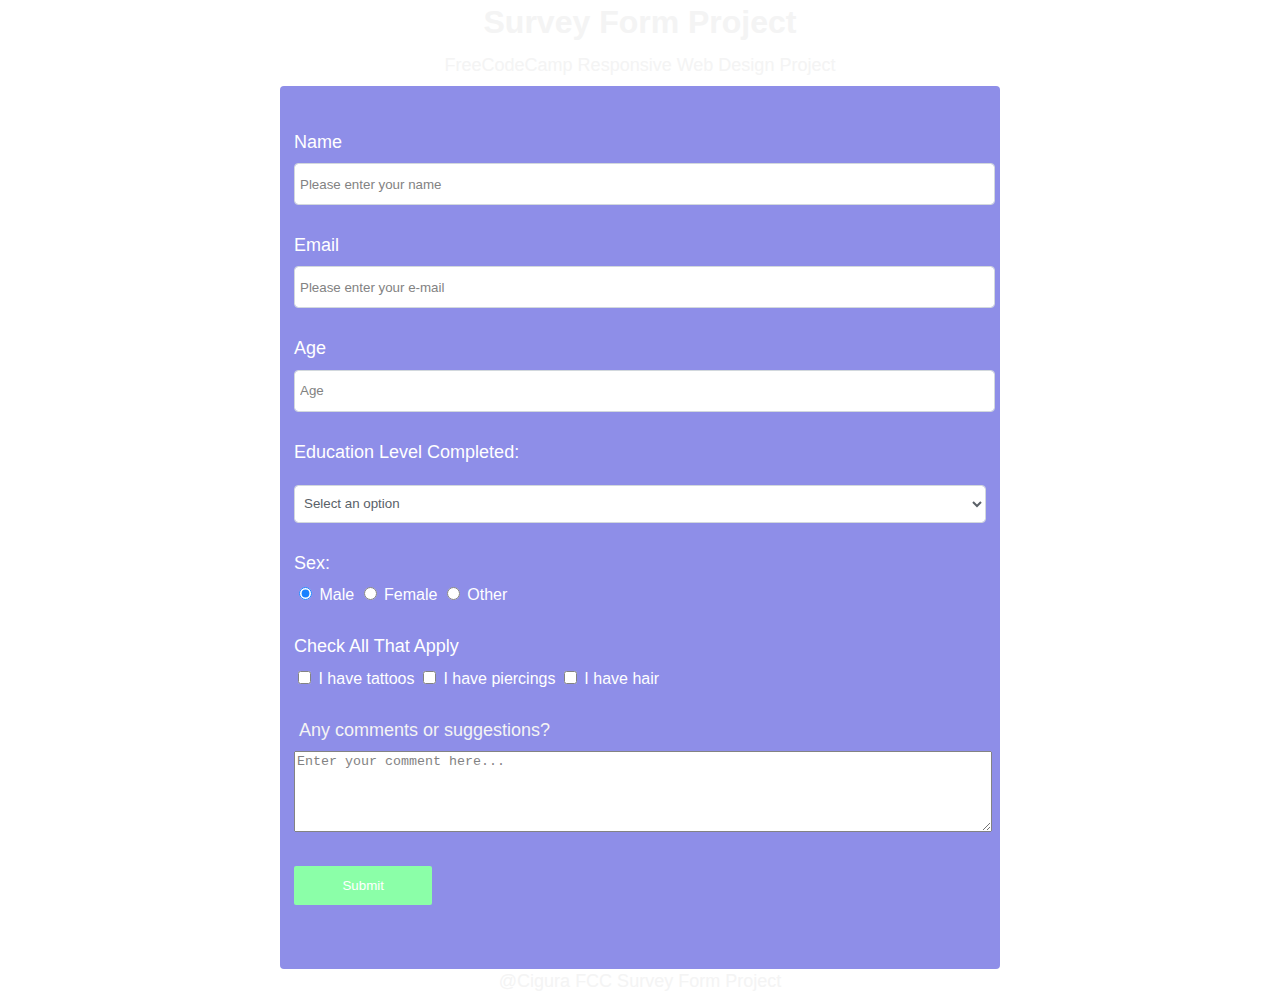
<file: 2_fcc-survey-form/index.html>
<!DOCTYPE html>
<html>
<head>
    <meta charset="UTF-8">
    <title>FreeCodeCamp Survey Form Project</title>
    <meta name="author" content="Đenan Cigura">
    <link type="text/css" rel="stylesheet" href="css/style.css">
</head>

<body>
  <div class="container">
    <header>
        <h1 id="title">Survey Form Project</h1>
        <p id="description" class="text-center">FreeCodeCamp Responsive Web Design Project</p>
    </header>

    <form id="survey-form">
      <div class="form_group">
        <label for="name" id="name-label">Name</label>
          <input 
            type="text" 
            name="name" 
            id="name" 
            class="form_control" 
            placeholder="Please enter your name"
            required
          />
      </div>

      <div class="form_group">
        <label for="email" id="email-label">Email</label>
          <input 
            type="email" 
            name="email" 
            id="email" 
            class="form_control" 
            placeholder="Please enter your e-mail"
            required
          />
        </div>

      <div class="form_group">
        <label for="age" id="number-label">Age</label>
          <input 
            type="number" 
            name="age" 
            id="number" 
            min="10"
            max="100"
            class="form_control" 
            placeholder="Age"
          />
        </div>

      <div class="form_group">
        <label>Education Level Completed:</label>
          <select id="dropdown" class="form_control">         
            <option>Select an option</option>
            <option>University</option>
            <option>College</option>
            <option>High School</option>  
            <option>None</option>
          </select>
      </div>

      <div class="form_group">
        <label for="gender" id="radio">Sex:</label>
          <input type="radio" name="gender" value="male" checked> Male
          <input type="radio" name="gender" value="female"> Female
          <input type="radio" name="gender" value="other"> Other
      </div>

      <div class="form_group">
        <label for="Gender">Check All That Apply</label>
          <input type="checkbox" name="tattoo" value="tattoo"> I have tattoos
          <input type="checkbox" name="piercing" value="piercing"> I have piercings
          <input type="checkbox" name="hair" value="hair"> I have hair
      </div>

      <div class="form_group">
        <p>Any comments or suggestions?</p>
        <textarea
          id="comments"
          class="input-textarea"
          name="comment"
          placeholder="Enter your comment here..."
          rows="5" 
          cols="33"></textarea>
        </textarea>
      </div>

      <div class="form_group">
        <button type="submit" id="submit">Submit</button>
      </div>
    </form>
      <footer>
          <p class="text-center">@Cigura FCC Survey Form Project</p>
        </footer>
  </div>
</body>
</html>
</file>
<file: 2_fcc-survey-form/css/style.css>
body {
  font-family: 'Poppins', sans-serif;
  font-size: 1rem;
  font-weight: 400;
  line-height: 1.4;
  margin: 0;
  background-image: url(https://images.unsplash.com/photo-1527005407104-3238320b9a1e?ixlib=rb-1.2.1&ixid=eyJhcHBfaWQiOjEyMDd9&auto=format&fit=crop&w=1875&q=80);
  background-size: cover;
  background-repeat: no-repeat;
  background-position: center;
  background-attachment: fixed;
  color: #fff;
}

.container {
width: 100%;
margin: 0 auto 0 auto;
opacity: 0.9;
}

@media (min-width: 576px) {
  .container {
    max-width: 540px;
  }
}

@media (min-width: 768px) {
  .container {
    max-width: 720px;
  }
}


h1 {
  color: #f3f3f3;
}

p {
  color: #f3f3f3;
  margin: 5px;
  font-size: 1.125rem;
}

h1, p {
margin-top: 0;
margin-bottom: 0.5rem;
}

.text-center{
text-align: center;
}

#title {
  text-align: center;
}

#description {
    font-weight: 14px;
}

label {
  display: flex;
  font-size: 1.125rem;
  margin-bottom: 0.5rem;
}

.survey-form {
  width: 100%;
}

form {
  background-color: rgb(130, 130, 230) ;
  padding: 2.5rem 0.625rem;
  border-radius: 0.25rem;
}

.form_group {
  margin: 0 auto 1.25rem auto;
  padding: 0.25rem;
}

.form_control {
  display: block;
  width: 100%;
  padding-left: 5px;
  height: 2.375rem;
  color: #495057;
  background-color: #fff;
  background-clip: padding-box;
  border: 1px solid #ced4da;
  border-radius: 0.25rem;
  transition: border-color 0.15s ease-in-out, box-shadow 0.15s ease-in-out;
}

.input-textarea {
  width: 100%;
}
button {
  border: none;
}

#submit {
  display: block;
  width: 20%;
  padding: 0.75rem;
  background-color: rgb(127, 255, 159);
  color: inherit;
  border-radius: 2px;
  cursor: pointer;
}

#dropdown {
  margin-top: 20px;
}

footer {
  font-size: 12px;
  color: burlywood;
}
</file>
